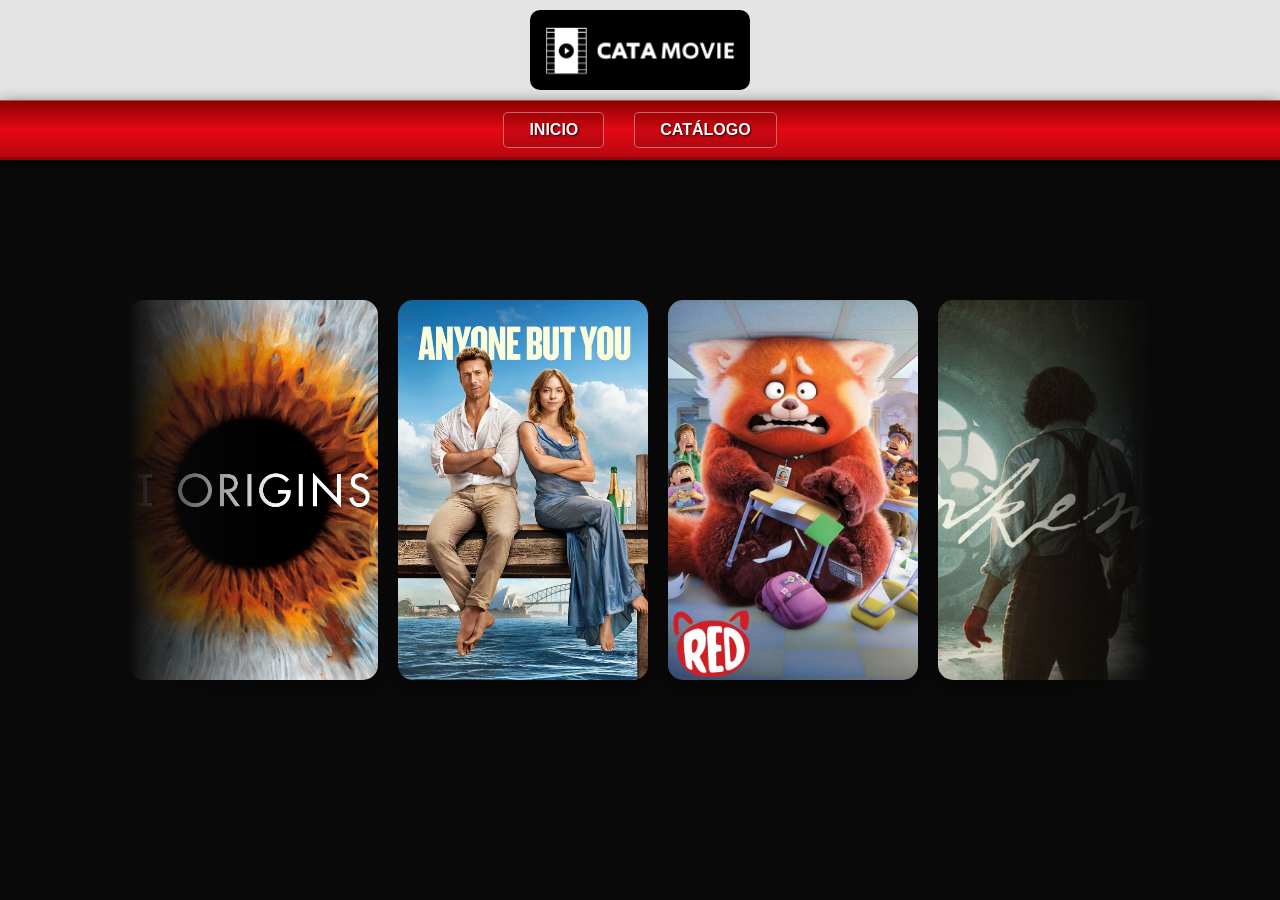
<file: index.html>
<!DOCTYPE html>
<html lang="es">

<head>
    <meta charset="UTF-8">
    <meta name="viewport" content="width=device-width, initial-scale=1.0">
    <title>Cata Movie</title>

    <head>

        <style>
            :root {
                --bg-color: #0a0a0a;
                --card-width: 250px;
                --card-height: 380px;
                --gap: 20px;
                --total-cards: 6;
                --duration: 20s;
            }

            body {
                background-color: var(--bg-color);
                margin: 0;
                display: flex;
                flex-direction: column;
                justify-content: center;
                align-items: center;
                min-height: 100vh;
                overflow: hidden;
                font-family: sans-serif;
            }

            header {
                position: fixed;
                top: 0;
                left: 0;
                width: 100%;
                background: rgb(228, 228, 228);
                display: flex;
                justify-content: center;
                border-bottom: 2px solid black;
                padding: 10px 0;
                z-index: 100;
            }

            header img {
                height: 80px;
                object-fit: contain;
                border-radius: 10px;
            }

            .nav-bar {
                position: fixed;
                top: 100px;
                left: 0;
                width: 100%;
                background: linear-gradient(to bottom, #8b0000 0%, #e50914 50%, #b20710 100%);
                display: flex;
                justify-content: center;
                padding: 12px 0;
                z-index: 1000;

                box-shadow:
                    0 4px 15px rgba(0, 0, 0, 0.6),
                    inset 0 1px 0 rgba(255, 255, 255, 0.3),
                    
                    inset 0 -3px 0 rgba(0, 0, 0, 0.2);
                
                
            }

            .nav-bar a {
                color: white;
                text-decoration: none;
                font-weight: bold;
                text-transform: uppercase;
                padding: 8px 25px;
                margin: 0 15px;
                border: 1px solid rgba(255, 255, 255, 0.4);
                border-radius: 5px;
                background: rgba(0, 0, 0, 0.1);
                transition: all 0.3s ease;
                text-shadow: 1px 1px 2px rgba(0, 0, 0, 0.8);
            }

            .nav-bar a:hover {
                background-color: white;
                color: #e50914;
                box-shadow: 0 0 10px rgba(255, 255, 255, 0.5);
                transform: translateY(-1px);
            }

            .carousel-viewport {
                width: 80%;
                overflow: hidden;
                padding: 50px 0;
                -webkit-mask-image: linear-gradient(to right, transparent, black 15%, black 85%, transparent);
                mask-image: linear-gradient(to right, transparent, black 15%, black 85%, transparent);
                margin-top: 80px;
                position: relative;

            }

            .carousel-track {
                display: flex;
                width: calc((var(--card-width) + var(--gap)) * (var(--total-cards) * 3));
                animation: scroll var(--duration) linear infinite;
            }

            .carousel-track:hover {
                animation-play-state: paused;
            }

            .card {
                width: var(--card-width);
                height: var(--card-height);
                margin-right: var(--gap);
                flex-shrink: 0;
                border-radius: 15px;
                overflow: hidden;
                box-shadow: 0 10px 20px rgba(0, 0, 0, 0.5);
                transition: transform 0.3s ease, box-shadow 0.3s ease;
                cursor: pointer;
            }

            .card:hover {
                transform: scale(1.1);
                box-shadow: 0 15px 30px rgba(229, 9, 20, 0.4);
                z-index: 10;
            }

            .card img {
                width: 100%;
                height: 100%;
                object-fit: cover;
            }

            @keyframes scroll {
                0% {
                    transform: translateX(0);
                }

                100% {
                    transform: translateX(calc(-1 * (var(--card-width) + var(--gap)) * var(--total-cards)));
                }
            }
        </style>
    </head>

<body>

    <header>
        <img src="imagenes/with_padding.png" alt="Logo">
    </header>

    <nav class="nav-bar">
        <a href="index.html">Inicio</a>
        <a href="Proyecto.html">Catálogo</a>
    </nav>

    <div class="carousel-viewport">
        <div class="carousel-track">
            <div class="card"><a href="Proyecto.html"><img src="imagenes/Origenes.jpg" alt="Pelicula 1"></a></div>
            <div class="card"><a href="Proyecto.html"><img src="imagenes/AnyoneButYou.webp" alt="Pelicula 2"></a></div>
            <div class="card"><a href="Proyecto.html"><img src="imagenes/turning-red.jpg" alt="Pelicula 3"></a></div>
            <div class="card"><a href="Proyecto.html"><img src="imagenes/Frankenstein.jpg" alt="Pelicula 4"></a></div>
            <div class="card"><a href="Proyecto.html"><img src="imagenes/La_asistenta.jpg" alt="Pelicula 5"></a></div>
            <div class="card"><a href="Proyecto.html"><img src="imagenes/OnceUponATimeInHollywood.webp"
                        alt="Pelicula 6"></a></div>

            <div class="card"><a href="Proyecto.html"><img src="imagenes/Origenes.jpg" alt="Pelicula 1"></a></div>
            <div class="card"><a href="Proyecto.html"><img src="imagenes/AnyoneButYou.webp" alt="Pelicula 2"></a></div>
            <div class="card"><a href="Proyecto.html"><img src="imagenes/turning-red.jpg" alt="Pelicula 3"></a></div>
            <div class="card"><a href="Proyecto.html"><img src="imagenes/Frankenstein.jpg" alt="Pelicula 4"></a></div>
            <div class="card"><a href="Proyecto.html"><img src="imagenes/La_asistenta.jpg" alt="Pelicula 5"></a></div>
            <div class="card"><a href="Proyecto.html"><img src="imagenes/OnceUponATimeInHollywood.webp"
                        alt="Pelicula 6"></a></div>

            <div class="card"><a href="Proyecto.html"><img src="imagenes/Origenes.jpg" alt="Pelicula 1"></a></div>
            <div class="card"><a href="Proyecto.html"><img src="imagenes/AnyoneButYou.webp" alt="Pelicula 2"></a></div>
            <div class="card"><a href="Proyecto.html"><img src="imagenes/turning-red.jpg" alt="Pelicula 3"></a></div>
            <div class="card"><a href="Proyecto.html"><img src="imagenes/Frankenstein.jpg" alt="Pelicula 4"></a></div>
            <div class="card"><a href="Proyecto.html"><img src="imagenes/La_asistenta.jpg" alt="Pelicula 5"></a></div>
            <div class="card"><a href="Proyecto.html"><img src="imagenes/OnceUponATimeInHollywood.webp"
                        alt="Pelicula 6"></a></div>

        </div>
    </div>

</body>

</html>
</file>
